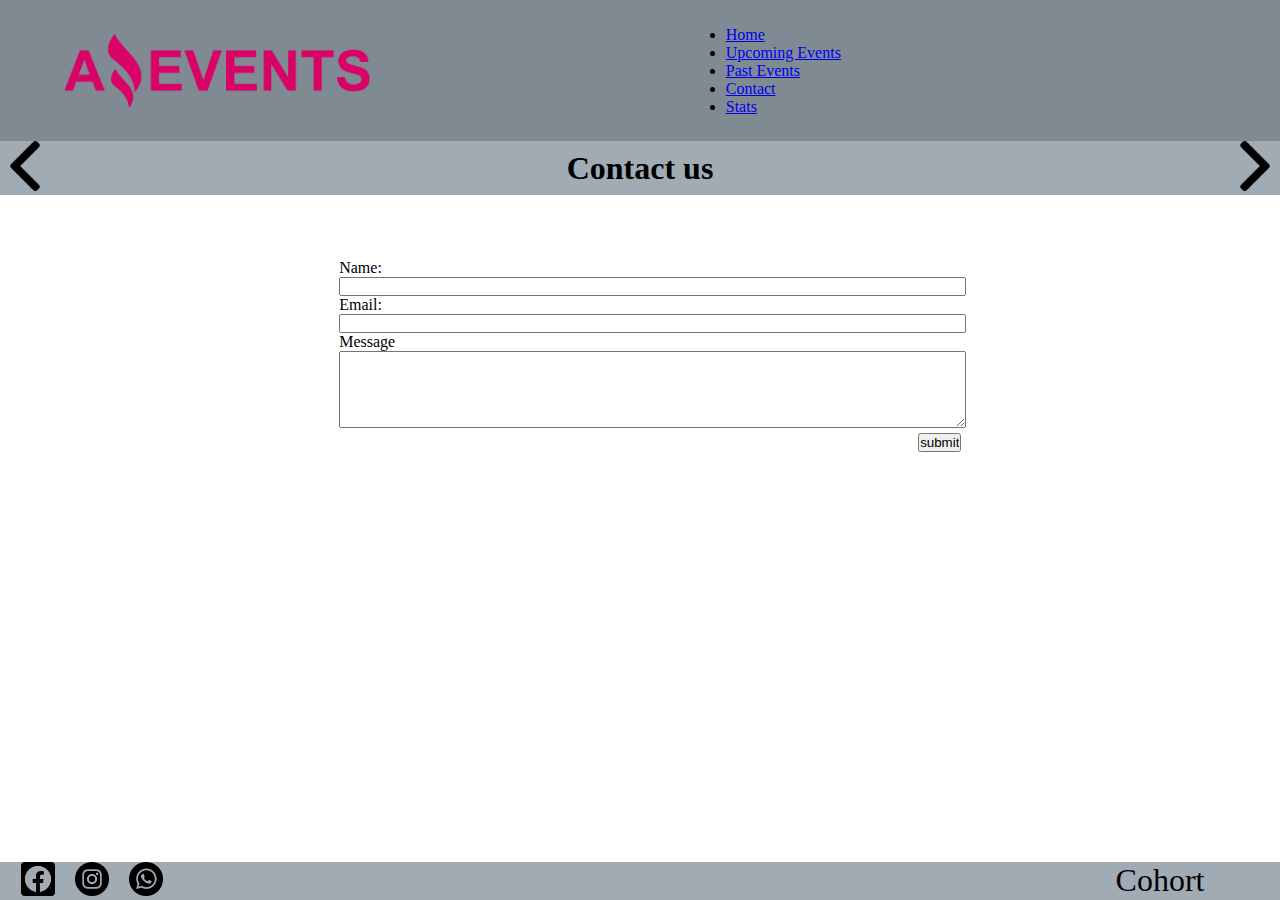
<file: contact.html>
<!DOCTYPE html>
<html lang="en">

<head>
    <meta charset="UTF-8">
    <meta http-equiv="X-UA-Compatible" content="IE=edge">
    <meta name="viewport" content="width=device-width, initial-scale=1.0">
    <link rel="stylesheet" href="./assets/css/style.css">
    <link rel="shortcut icon" href="assets/img/favicon.ico" type="image/x-icon">
    <link href="https://cdn.jsdelivr.net/npm/bootstrap@5.3.0-alpha1/dist/css/bootstrap.min.css" rel="stylesheet"
        integrity="sha384-GLhlTQ8iRABdZLl6O3oVMWSktQOp6b7In1Zl3/Jr59b6EGGoI1aFkw7cmDA6j6gD" crossorigin="anonymous">
    <title>Contact</title>
</head>

<body>
    <header>
        <div class="caja">
            <div class="log">
                <img class="logo" src="./assets/img/Logo Amazing Events.png" alt="logo">
            </div>
            <div class="navega">
                <ul class="nav nav-pills">
                    <li class="nav-item">
                        <a class="nav-link active" href="./index.html">Home</a>
                    </li>
                    <li class="nav-item">
                        <a class="nav-link active" href="./uEvents.html">Upcoming Events</a>
                    </li>
                    <li class="nav-item">
                        <a class="nav-link active" href="#">Past Events</a>
                    </li>
                    <li class="nav-item">
                        <a class="nav-link disabled" aria-current="page" href="./contact.html">Contact</a>
                    </li>
                    <li class="nav-item">
                        <a class="nav-link active" aria-current="page" href="./stats.html">Stats</a>
                    </li>
                </ul>
            </div>

        </div>
        <div class="home">
            <a href="#"><img src="./assets/img/flecha-izquierda.png" alt="atrás" width="50px"></a>
            <h1> Contact us </h1>
            <a href="./stats.html"><img src="./assets/img/flecha-correcta.png" alt="siguiente" width="50px"></a>
        </div>
    </header>
    <main>
        <div class="contact">
            <form action="">
                <label for="name">Name:</label>
                <input type="text" id="name">
                <label for="email">Email:</label>
                <input type="email" id="email" id="">
                <label for="message">Message</label>
                <textarea rows="5" id="message"></textarea>
                <div class="but">
                    <input type="button" value="submit">
                </div>
            </form>
        </div>
    </main>
    <footer>
        <div class="redes">
            <img src="./assets/img/facebook.png" alt="facebook" width="25px">
            <img src="./assets/img/instagram.png" alt="instagram" width="25px">
            <img src="./assets/img/whatsapp.png" alt="whatsapp" width="25px">
        </div>
        <div class="foot">
            <p> Cohort </p>
        </div>
    </footer>
    <script src="https://cdn.jsdelivr.net/npm/bootstrap@5.3.0-alpha1/dist/js/bootstrap.bundle.min.js"
        integrity="sha384-w76AqPfDkMBDXo30jS1Sgez6pr3x5MlQ1ZAGC+nuZB+EYdgRZgiwxhTBTkF7CXvN"
        crossorigin="anonymous"></script>
</body>

</html>
</file>
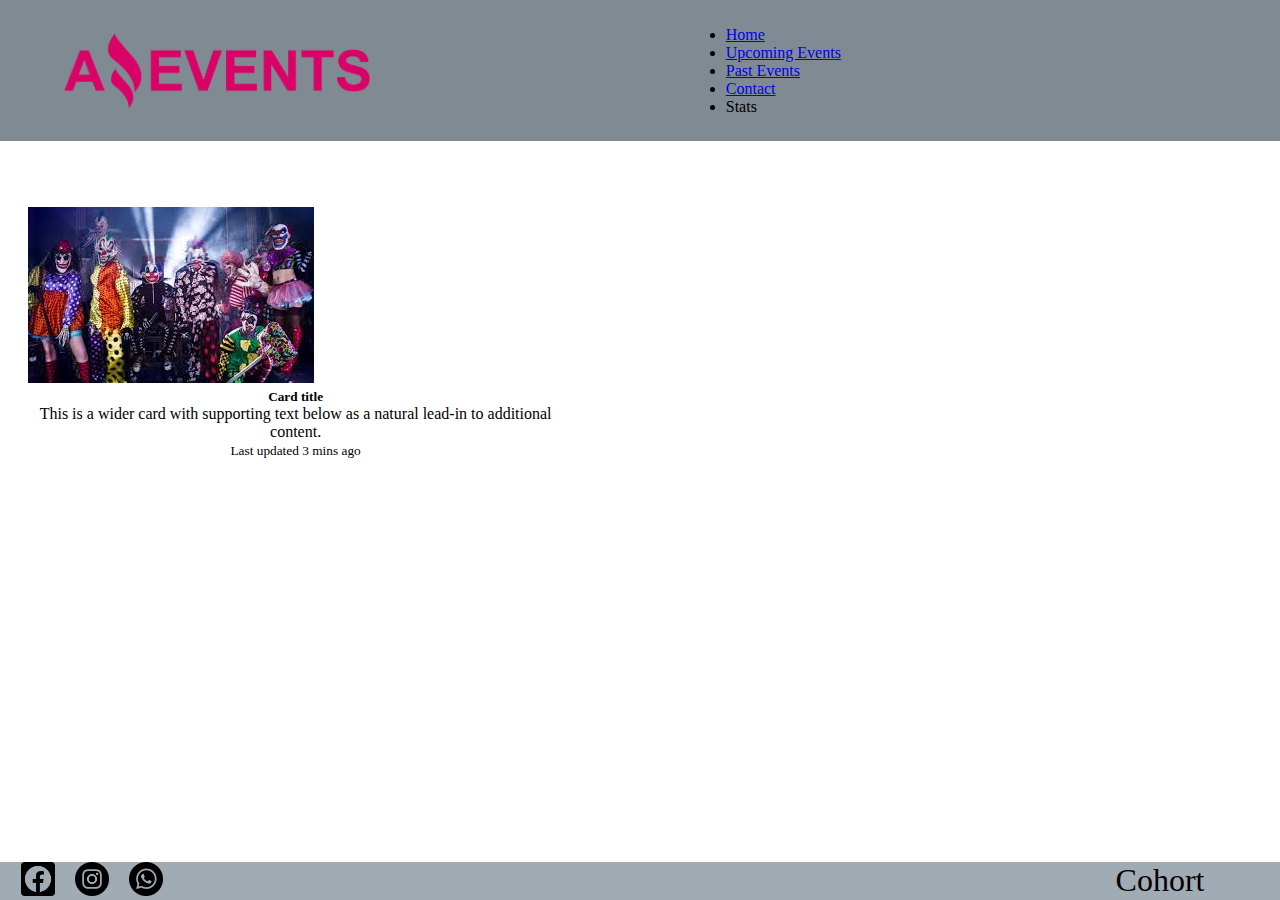
<file: event.html>
<!DOCTYPE html>
<html lang="en">

<head>
    <meta charset="UTF-8">
    <meta http-equiv="X-UA-Compatible" content="IE=edge">
    <meta name="viewport" content="width=device-width, initial-scale=1.0">
    <link rel="stylesheet" href="./assets/css/style.css">
    <link rel="shortcut icon" href="assets/img/favicon.ico" type="image/x-icon">
    <link href="https://cdn.jsdelivr.net/npm/bootstrap@5.3.0-alpha1/dist/css/bootstrap.min.css" rel="stylesheet"
        integrity="sha384-GLhlTQ8iRABdZLl6O3oVMWSktQOp6b7In1Zl3/Jr59b6EGGoI1aFkw7cmDA6j6gD" crossorigin="anonymous">
    <title>Amazing Events</title>
</head>

<body>
    <header>
        <div class="caja">
            <div class="log">
                <img class="logo" src="./assets/img/Logo Amazing Events.png" alt="logo">
            </div>
            <div class="navega">
                <ul class="nav nav-pills">
                    <li class="nav-item">
                        <a class="nav-link active" href="./index.html">Home</a>
                    </li>
                    <li class="nav-item">
                        <a class="nav-link active" href="./uEvents.html">Upcoming Events</a>
                    </li>
                    <li class="nav-item">
                        <a class="nav-link active" href="#">Past Events</a>
                    </li>
                    <li class="nav-item">
                        <a class="nav-link active" aria-current="page" href="./contact.html">Contact</a>
                    </li>
                    <li class="nav-item">
                        <a class="nav-link disabled" aria-current="page">Stats</a>
                    </li>
                </ul>
            </div>
        </div>
    </header>
    <main>
        <div class="card mb-3" style="max-width: 540px;">
            <div class="row g-0">
                <div class="col-md-6">
                    <img src="./assets/img/Costume_Party.jpg" class="img-fluid img-thumbnail events" alt="cinema">
                </div>
                <div class="col-md-6">
                    <div class="card-body">
                        <h5 class="card-title">Card title</h5>
                        <p class="card-text">This is a wider card with supporting text below as a natural lead-in to
                            additional content.</p>
                        <p class="card-text"><small class="text-muted">Last updated 3 mins ago</small></p>
                    </div>
                </div>
            </div>
        </div>

    </main>
    <footer>
        <div class="redes">
            <img src="./assets/img/facebook.png" alt="facebook" width="25px">
            <img src="./assets/img/instagram.png" alt="instagram" width="25px">
            <img src="./assets/img/whatsapp.png" alt="whatsapp" width="25px">
        </div>
        <div class="foot">
            <p> Cohort </p>
        </div>
    </footer>
    <script src="https://cdn.jsdelivr.net/npm/bootstrap@5.3.0-alpha1/dist/js/bootstrap.bundle.min.js"
        integrity="sha384-w76AqPfDkMBDXo30jS1Sgez6pr3x5MlQ1ZAGC+nuZB+EYdgRZgiwxhTBTkF7CXvN"
        crossorigin="anonymous"></script>
</body>

</html>
</file>
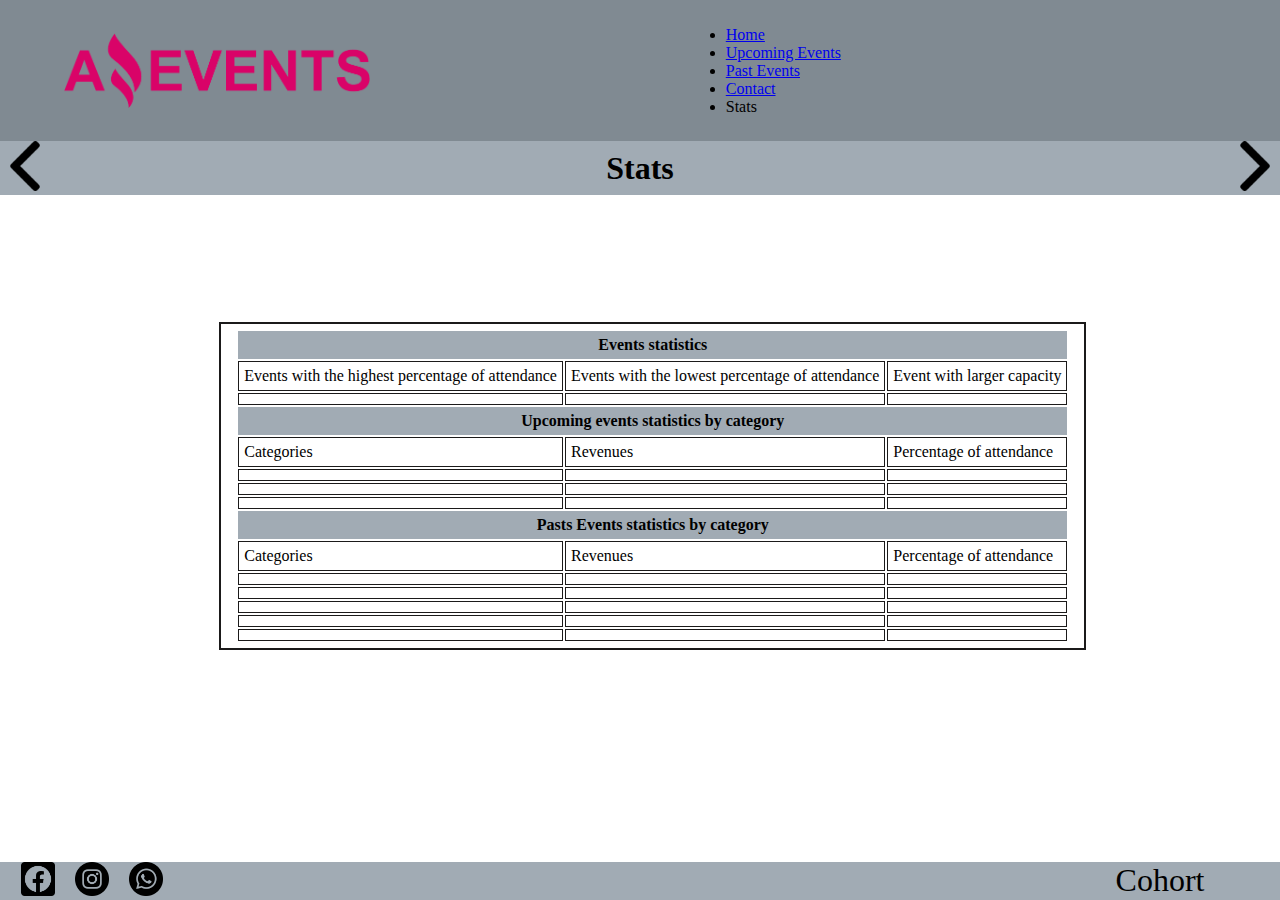
<file: stats.html>
<!DOCTYPE html>
<html lang="en">
<head>
    <meta charset="UTF-8">
    <meta http-equiv="X-UA-Compatible" content="IE=edge">
    <meta name="viewport" content="width=device-width, initial-scale=1.0">
    <link rel="stylesheet" href="./assets/css/style.css">
    <link rel="shortcut icon" href="assets/img/favicon.ico" type="image/x-icon">
    <link href="https://cdn.jsdelivr.net/npm/bootstrap@5.3.0-alpha1/dist/css/bootstrap.min.css" rel="stylesheet"
        integrity="sha384-GLhlTQ8iRABdZLl6O3oVMWSktQOp6b7In1Zl3/Jr59b6EGGoI1aFkw7cmDA6j6gD" crossorigin="anonymous">
    <title>Stats</title>
</head>
<body>
    <header>
        <div class="caja">
            <div class="log">
                <img class="logo" src="./assets/img/Logo Amazing Events.png" alt="logo">
            </div>
            <div class="navega">
                <ul class="nav nav-pills">
                    <li class="nav-item">
                        <a class="nav-link active" href="./index.html">Home</a>
                    </li>
                    <li class="nav-item">
                        <a class="nav-link active" href="./uEvents.html">Upcoming Events</a>
                    </li>
                    <li class="nav-item">
                        <a class="nav-link active" href="#">Past Events</a>
                    </li>
                    <li class="nav-item">
                        <a class="nav-link active" aria-current="page" href="./contact.html">Contact</a>
                    </li>
                    <li class="nav-item">
                        <a class="nav-link disabled" aria-current="page">Stats</a>
                    </li>
                </ul>
            </div>
        </div>
        <div class="home">
            <a href="./contact.html"><img src="./assets/img/flecha-izquierda.png" alt="atrás" width="50px"></a>
            <h1> Stats </h1>
            <a href="#"><img src="./assets/img/flecha-correcta.png" alt="siguiente" width="50px"></a>
        </div>
    </header>
    <main>
        <div class="stats">
            <table>
                <tr>
                    <th colspan="3"> Events statistics </th>
                </tr>
                <tr>
                    <td>Events with the highest percentage of attendance</td>
                    <td>Events with the lowest percentage of attendance</td>
                    <td>Event with larger capacity</td>
                </tr>
                <tr>
                    <td></td>
                    <td></td>
                    <td></td>
                </tr>
              
                <tr>
                    <th colspan="3">Upcoming events statistics by category</th>
                </tr>
                <tr>
                    <td>Categories</td>
                    <td>Revenues</td>
                    <td>Percentage of attendance</td>
                </tr>
                <tr>
                    <td></td>
                    <td></td>
                    <td></td>
                </tr>
                <tr>
                    <td></td>
                    <td></td>
                    <td></td>
                </tr>
                <tr>
                    <td></td>
                    <td></td>
                    <td></td>
                </tr>            
                <tr>
                    <th colspan="3">Pasts Events statistics by category </th>
                </tr>
                <tr>
                    <td>Categories</td>
                    <td>Revenues</td>
                    <td>Percentage of attendance</td>
                </tr>
                <tr>
                    <td></td>
                    <td></td>
                    <td></td>
                </tr>
                <tr>
                    <td></td>
                    <td></td>
                    <td></td>
                </tr>
                <tr>
                    <td></td>
                    <td></td>
                    <td></td>
                </tr>
                <tr>
                    <td></td>
                    <td></td>
                    <td></td>
                </tr>
                <tr>
                    <td></td>
                    <td></td>
                    <td></td>
                </tr>               
            </table>
        </div>
    </main>
    <footer>
        <div class="redes">
            <img src="./assets/img/facebook.png" alt="facebook" width="25px">
            <img src="./assets/img/instagram.png" alt="instagram" width="25px">
            <img src="./assets/img/whatsapp.png" alt="whatsapp" width="25px">
        </div>
        <div class="foot">
            <p> Cohort </p>
        </div>
    </footer>
    <script src="https://cdn.jsdelivr.net/npm/bootstrap@5.3.0-alpha1/dist/js/bootstrap.bundle.min.js"
        integrity="sha384-w76AqPfDkMBDXo30jS1Sgez6pr3x5MlQ1ZAGC+nuZB+EYdgRZgiwxhTBTkF7CXvN"
        crossorigin="anonymous"></script>
</body>

</html>
</file>
<file: assets/css/style.css>
*{
    padding: 0;
    margin: 0;
    box-sizing: border-box;
}

.log {
    display: inline-flex;
    align-items: center;
}
.logo {
    height: 75px;
}

.form {
    display: flex;
    justify-content: space-between;
    align-items: center;
    }

.check {
    display: flex;
    padding: 2% 2%
}

#category {
    padding: 0 5%;
}


.search {
    display: inline-block; 
    padding: 5%;  
    
}

.caja {
    background-color: #808a92;
    padding: 2% 1% 2% 5%;
    display: inline-flex;
    flex-wrap: wrap;
    justify-content: space-between;
    margin: auto;
    width: 100%;
}

.navega{
    width: 45%;
}

li {
    margin-right: 5px;
}

.container {
    padding: 2% 1% 2% 5%;
    display: inline-flex;
    flex-wrap: wrap;
    justify-content: space-around;
    margin: auto;
    width: 100%;  
}
.container .card {
    padding: 5px;
    border: 5px solid black;
    width: 16rem;
    border-radius: 10px;
}

.container .card img{
    width: 100%;
    height: inherit;
    
}

.card-body {
    text-align: center;
}

.home{
    background-color: #a1abb4;
display:flex;
justify-content: space-between;
align-items: center;
}

footer {
    background-color: #a1abb4;
    height: 10%;
    display: flex;
    justify-content: space-between;
    padding: 0% 1%;
    align-items: center;
    margin-top: auto;
}
.redes > img {
    padding: 0 5%;
    width: 50px;
}
 .foot {
    padding-right: 5%;
    font-size: 2rem;
 }

 table {
    border: 2px solid rgb(27, 26, 26);
    padding: 5px 15px;

 }
 th {
    background-color: #a1abb4;
    padding: 5px;
 }
 tr td {
    text-align: left;
    padding: 5px 5px;
    border: 1px solid rgb(27, 26, 26);
}

.stats {
    display: flex;
    justify-content: center;
    align-items: center;
    padding: 5% 0;
}

html{
    height: 100%;
}
body{
    display: flex;
    flex-direction: column;
    min-height: 100%;
}
.contact {
    display: flex;
    justify-content: center;
}
.contact > form {
    display: flex;
    flex-direction: column;
    width: 50%;
}
button {
    background-color: #a1abb4;
    text-align: center;
    padding: 10px 20px;
}
.but {
    display: flex;
    justify-content: flex-end;
    padding: 5px;
}
main {
    padding-top: 5%;
    padding-left: 2%;
}
.events {
    padding: 2px;
}
</file>
